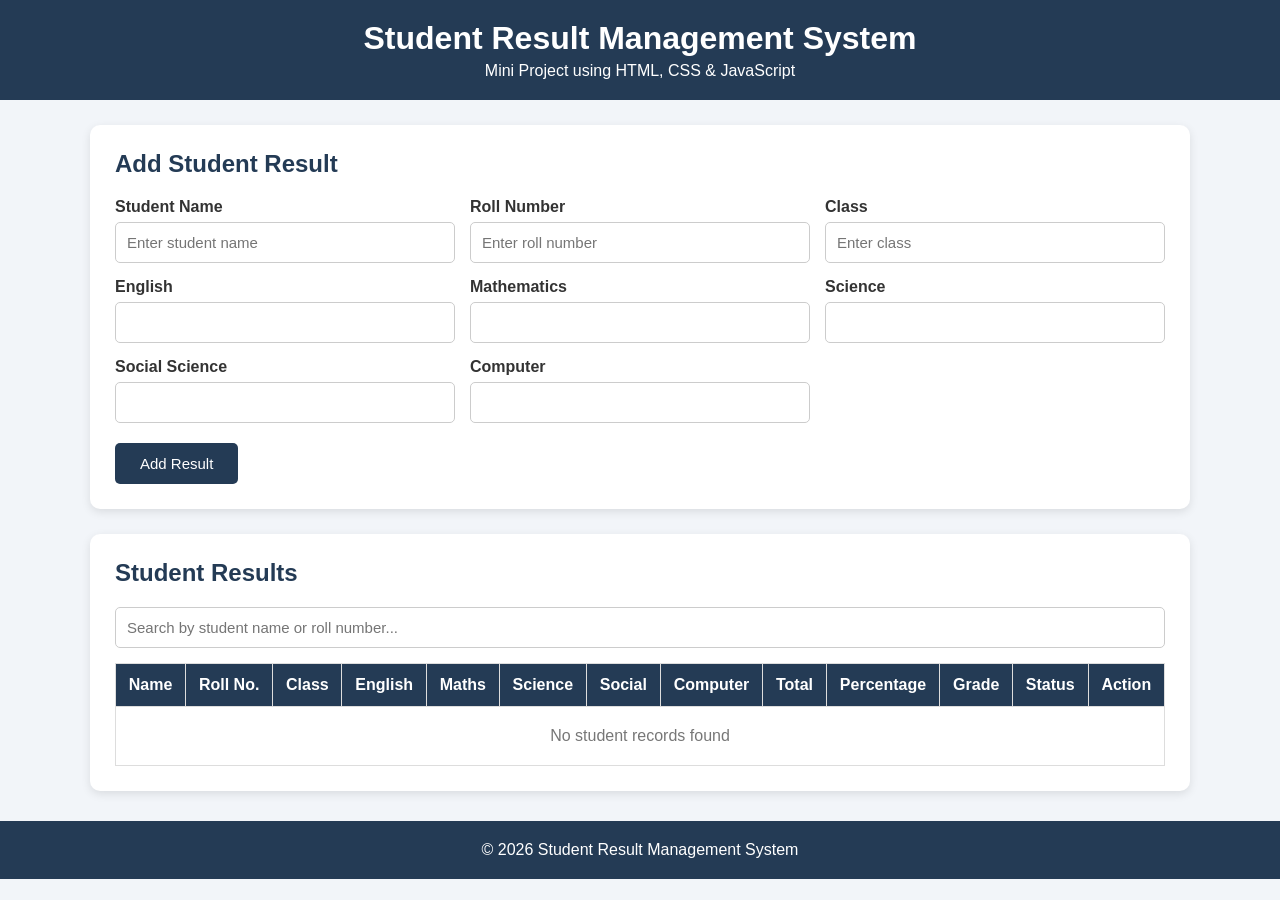
<file: index.html>
<!DOCTYPE html>
<html lang="en">
<head>
    <meta charset="UTF-8">
    <meta name="viewport" content="width=device-width, initial-scale=1.0">
    <title>Student Result Management System</title>

    <style>
        * {
            box-sizing: border-box;
            margin: 0;
            padding: 0;
            font-family: Arial, sans-serif;
        }

        body {
            background: #f2f5f9;
            color: #333;
        }

        header {
            background: #243b55;
            color: white;
            padding: 20px;
            text-align: center;
        }

        header h1 {
            margin-bottom: 5px;
        }

        .container {
            width: 95%;
            max-width: 1100px;
            margin: 25px auto;
        }

        .card {
            background: white;
            padding: 25px;
            margin-bottom: 25px;
            border-radius: 10px;
            box-shadow: 0 3px 10px rgba(0,0,0,0.1);
        }

        .card h2 {
            margin-bottom: 20px;
            color: #243b55;
        }

        .form-grid {
            display: grid;
            grid-template-columns: repeat(3, 1fr);
            gap: 15px;
        }

        .form-group {
            display: flex;
            flex-direction: column;
        }

        label {
            margin-bottom: 6px;
            font-weight: bold;
        }

        input {
            padding: 11px;
            border: 1px solid #ccc;
            border-radius: 5px;
            font-size: 15px;
        }

        input:focus {
            outline: none;
            border-color: #243b55;
        }

        .btn {
            margin-top: 20px;
            padding: 12px 25px;
            border: none;
            border-radius: 5px;
            background: #243b55;
            color: white;
            cursor: pointer;
            font-size: 15px;
        }

        .btn:hover {
            background: #141e30;
        }

        .search-box {
            margin-bottom: 15px;
        }

        .search-box input {
            width: 100%;
        }

        .table-container {
            overflow-x: auto;
        }

        table {
            width: 100%;
            border-collapse: collapse;
            min-width: 900px;
        }

        th, td {
            padding: 12px;
            border: 1px solid #ddd;
            text-align: center;
        }

        th {
            background: #243b55;
            color: white;
        }

        tr:nth-child(even) {
            background: #f8f9fa;
        }

        .pass {
            color: green;
            font-weight: bold;
        }

        .fail {
            color: red;
            font-weight: bold;
        }

        .delete-btn {
            background: #dc3545;
            color: white;
            border: none;
            padding: 7px 12px;
            border-radius: 4px;
            cursor: pointer;
        }

        .delete-btn:hover {
            background: #a71d2a;
        }

        .empty {
            text-align: center;
            padding: 20px;
            color: #777;
        }

        footer {
            text-align: center;
            padding: 20px;
            background: #243b55;
            color: white;
            margin-top: 30px;
        }

        @media (max-width: 768px) {
            .form-grid {
                grid-template-columns: 1fr;
            }

            .container {
                width: 92%;
            }
        }
    </style>
</head>

<body>

<header>
    <h1>Student Result Management System</h1>
    <p>Mini Project using HTML, CSS & JavaScript</p>
</header>

<div class="container">

    <!-- Add Student Form -->
    <div class="card">
        <h2>Add Student Result</h2>

        <form id="resultForm">

            <div class="form-grid">

                <div class="form-group">
                    <label>Student Name</label>
                    <input type="text" id="studentName"
                           placeholder="Enter student name" required>
                </div>

                <div class="form-group">
                    <label>Roll Number</label>
                    <input type="text" id="rollNumber"
                           placeholder="Enter roll number" required>
                </div>

                <div class="form-group">
                    <label>Class</label>
                    <input type="text" id="studentClass"
                           placeholder="Enter class" required>
                </div>

                <div class="form-group">
                    <label>English</label>
                    <input type="number" id="english"
                           min="0" max="100" required>
                </div>

                <div class="form-group">
                    <label>Mathematics</label>
                    <input type="number" id="maths"
                           min="0" max="100" required>
                </div>

                <div class="form-group">
                    <label>Science</label>
                    <input type="number" id="science"
                           min="0" max="100" required>
                </div>

                <div class="form-group">
                    <label>Social Science</label>
                    <input type="number" id="social"
                           min="0" max="100" required>
                </div>

                <div class="form-group">
                    <label>Computer</label>
                    <input type="number" id="computer"
                           min="0" max="100" required>
                </div>

            </div>

            <button type="submit" class="btn">
                Add Result
            </button>

        </form>
    </div>


    <!-- Student Records -->
    <div class="card">

        <h2>Student Results</h2>

        <div class="search-box">
            <input type="text"
                   id="search"
                   placeholder="Search by student name or roll number..."
                   onkeyup="searchStudents()">
        </div>

        <div class="table-container">

            <table>

                <thead>
                    <tr>
                        <th>Name</th>
                        <th>Roll No.</th>
                        <th>Class</th>
                        <th>English</th>
                        <th>Maths</th>
                        <th>Science</th>
                        <th>Social</th>
                        <th>Computer</th>
                        <th>Total</th>
                        <th>Percentage</th>
                        <th>Grade</th>
                        <th>Status</th>
                        <th>Action</th>
                    </tr>
                </thead>

                <tbody id="resultTable">
                </tbody>

            </table>

        </div>

    </div>

</div>

<footer>
    <p>© 2026 Student Result Management System</p>
</footer>


<script>

    // Load existing records
    let students = JSON.parse(localStorage.getItem("students")) || [];

    // Form submit
    document.getElementById("resultForm").addEventListener("submit", function(e) {

        e.preventDefault();

        let name = document.getElementById("studentName").value;
        let roll = document.getElementById("rollNumber").value;
        let studentClass = document.getElementById("studentClass").value;

        let english = Number(document.getElementById("english").value);
        let maths = Number(document.getElementById("maths").value);
        let science = Number(document.getElementById("science").value);
        let social = Number(document.getElementById("social").value);
        let computer = Number(document.getElementById("computer").value);

        // Calculate total
        let total = english + maths + science + social + computer;

        // Calculate percentage
        let percentage = total / 5;

        // Calculate grade
        let grade;

        if (percentage >= 90) {
            grade = "A+";
        }
        else if (percentage >= 80) {
            grade = "A";
        }
        else if (percentage >= 70) {
            grade = "B";
        }
        else if (percentage >= 60) {
            grade = "C";
        }
        else if (percentage >= 50) {
            grade = "D";
        }
        else {
            grade = "F";
        }

        // Student must score at least 35 in every subject
        let passed =
            english >= 35 &&
            maths >= 35 &&
            science >= 35 &&
            social >= 35 &&
            computer >= 35;

        let status = passed ? "Pass" : "Fail";

        // Create student object
        let student = {
            name: name,
            roll: roll,
            studentClass: studentClass,
            english: english,
            maths: maths,
            science: science,
            social: social,
            computer: computer,
            total: total,
            percentage: percentage.toFixed(2),
            grade: grade,
            status: status
        };

        students.push(student);

        // Save to localStorage
        localStorage.setItem("students", JSON.stringify(students));

        // Clear form
        document.getElementById("resultForm").reset();

        displayStudents();

        alert("Student result added successfully!");

    });


    // Display students
    function displayStudents(data = students) {

        let table = document.getElementById("resultTable");

        table.innerHTML = "";

        if (data.length === 0) {

            table.innerHTML = `
                <tr>
                    <td colspan="13" class="empty">
                        No student records found
                    </td>
                </tr>
            `;

            return;
        }

        data.forEach((student, index) => {

            let row = document.createElement("tr");

            row.innerHTML = `
                <td>${student.name}</td>
                <td>${student.roll}</td>
                <td>${student.studentClass}</td>
                <td>${student.english}</td>
                <td>${student.maths}</td>
                <td>${student.science}</td>
                <td>${student.social}</td>
                <td>${student.computer}</td>
                <td>${student.total}/500</td>
                <td>${student.percentage}%</td>
                <td>${student.grade}</td>

                <td class="${student.status === 'Pass' ? 'pass' : 'fail'}">
                    ${student.status}
                </td>

                <td>
                    <button class="delete-btn"
                            onclick="deleteStudent(${index})">
                        Delete
                    </button>
                </td>
            `;

            table.appendChild(row);

        });

    }


    // Delete student
    function deleteStudent(index) {

        if (confirm("Are you sure you want to delete this result?")) {

            students.splice(index, 1);

            localStorage.setItem(
                "students",
                JSON.stringify(students)
            );

            displayStudents();
        }

    }


    // Search students
    function searchStudents() {

        let searchValue =
            document.getElementById("search")
            .value
            .toLowerCase();

        let filteredStudents = students.filter(student =>

            student.name.toLowerCase().includes(searchValue) ||
            student.roll.toLowerCase().includes(searchValue)

        );

        displayStudents(filteredStudents);

    }


    // Display records when page loads
    displayStudents();

</script>

</body>
</html>
</file>
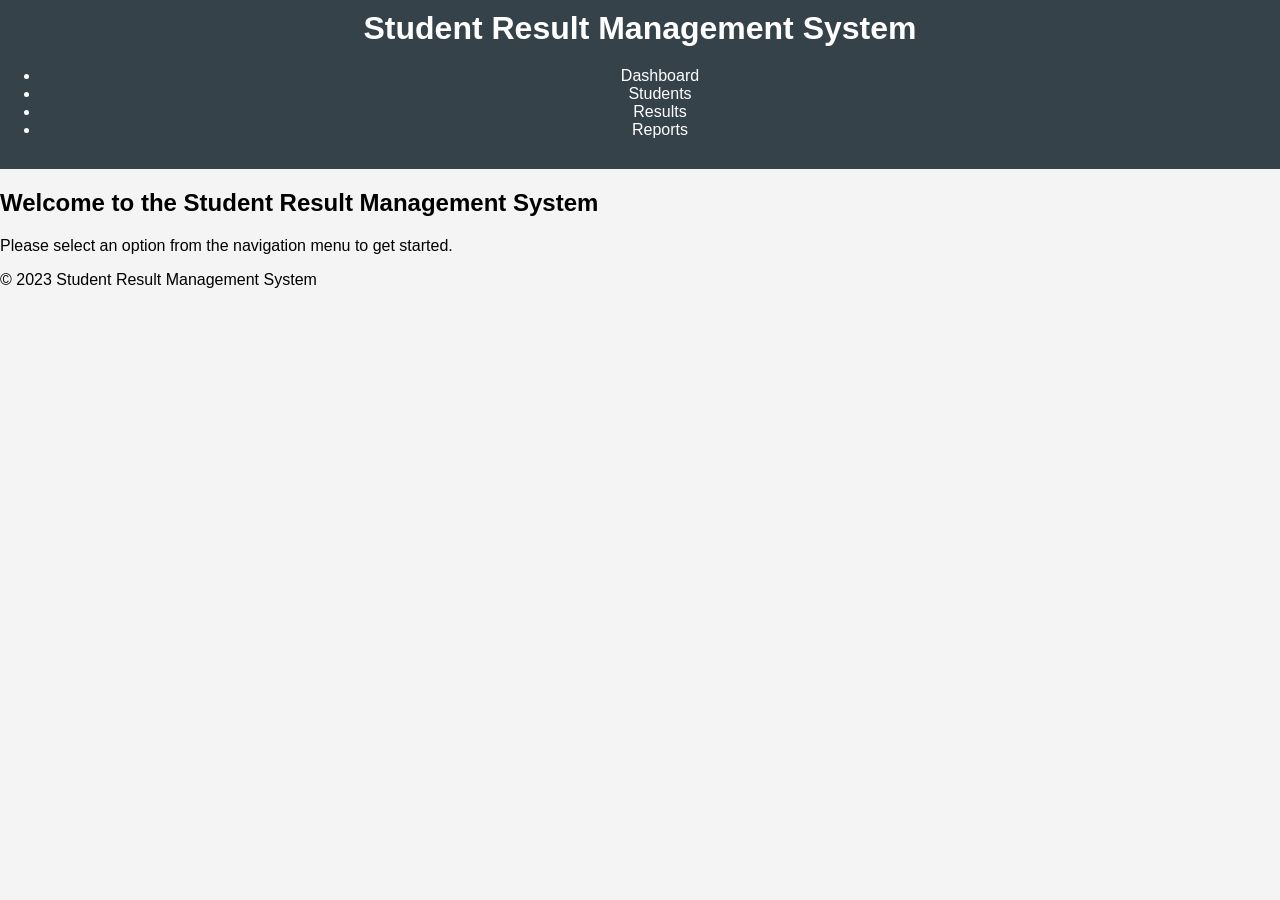
<file: result-management-system/src/index.html>
<!DOCTYPE html>
<html lang="en">
<head>
    <meta charset="UTF-8">
    <meta name="viewport" content="width=device-width, initial-scale=1.0">
    <title>Student Result Management System</title>
    <link rel="stylesheet" href="css/styles.css">
</head>
<body>
    <header>
        <h1>Student Result Management System</h1>
        <nav>
            <ul>
                <li><a href="pages/dashboard.html">Dashboard</a></li>
                <li><a href="pages/students.html">Students</a></li>
                <li><a href="pages/results.html">Results</a></li>
                <li><a href="pages/reports.html">Reports</a></li>
            </ul>
        </nav>
    </header>
    <main>
        <h2>Welcome to the Student Result Management System</h2>
        <p>Please select an option from the navigation menu to get started.</p>
    </main>
    <footer>
        <p>&copy; 2023 Student Result Management System</p>
    </footer>
    <script src="js/app.js"></script>
</body>
</html>
</file>
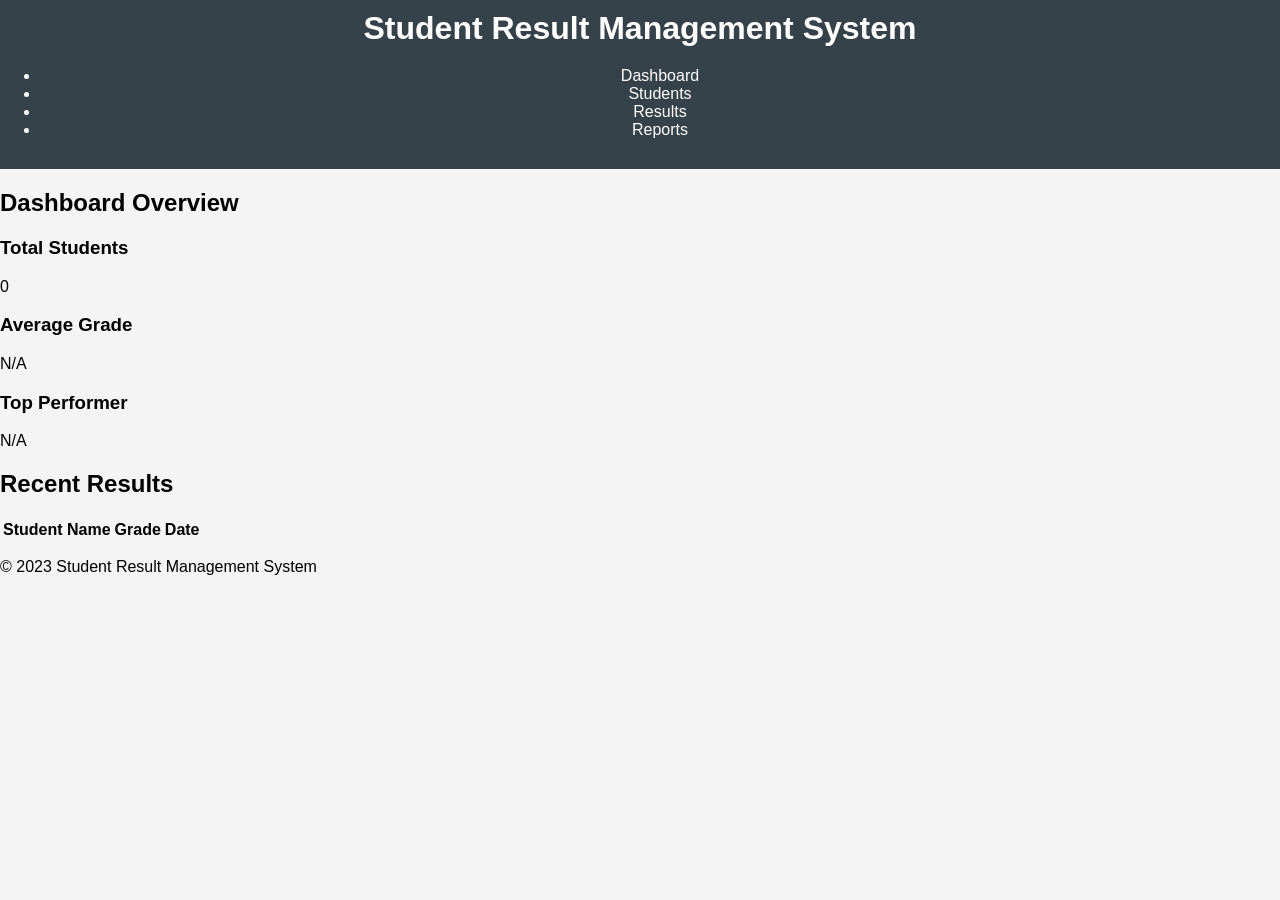
<file: result-management-system/src/pages/dashboard.html>
<!DOCTYPE html>
<html lang="en">
<head>
    <meta charset="UTF-8">
    <meta name="viewport" content="width=device-width, initial-scale=1.0">
    <title>Dashboard - Student Result Management System</title>
    <link rel="stylesheet" href="../css/styles.css">
</head>
<body>
    <header>
        <h1>Student Result Management System</h1>
        <nav>
            <ul>
                <li><a href="dashboard.html">Dashboard</a></li>
                <li><a href="students.html">Students</a></li>
                <li><a href="results.html">Results</a></li>
                <li><a href="reports.html">Reports</a></li>
            </ul>
        </nav>
    </header>
    <main>
        <section>
            <h2>Dashboard Overview</h2>
            <div id="key-metrics">
                <div class="metric">
                    <h3>Total Students</h3>
                    <p id="total-students">0</p>
                </div>
                <div class="metric">
                    <h3>Average Grade</h3>
                    <p id="average-grade">N/A</p>
                </div>
                <div class="metric">
                    <h3>Top Performer</h3>
                    <p id="top-performer">N/A</p>
                </div>
            </div>
        </section>
        <section>
            <h2>Recent Results</h2>
            <table id="recent-results">
                <thead>
                    <tr>
                        <th>Student Name</th>
                        <th>Grade</th>
                        <th>Date</th>
                    </tr>
                </thead>
                <tbody>
                    <!-- Recent results will be populated here -->
                </tbody>
            </table>
        </section>
    </main>
    <footer>
        <p>&copy; 2023 Student Result Management System</p>
    </footer>
    <script src="../js/app.js"></script>
</body>
</html>
</file>
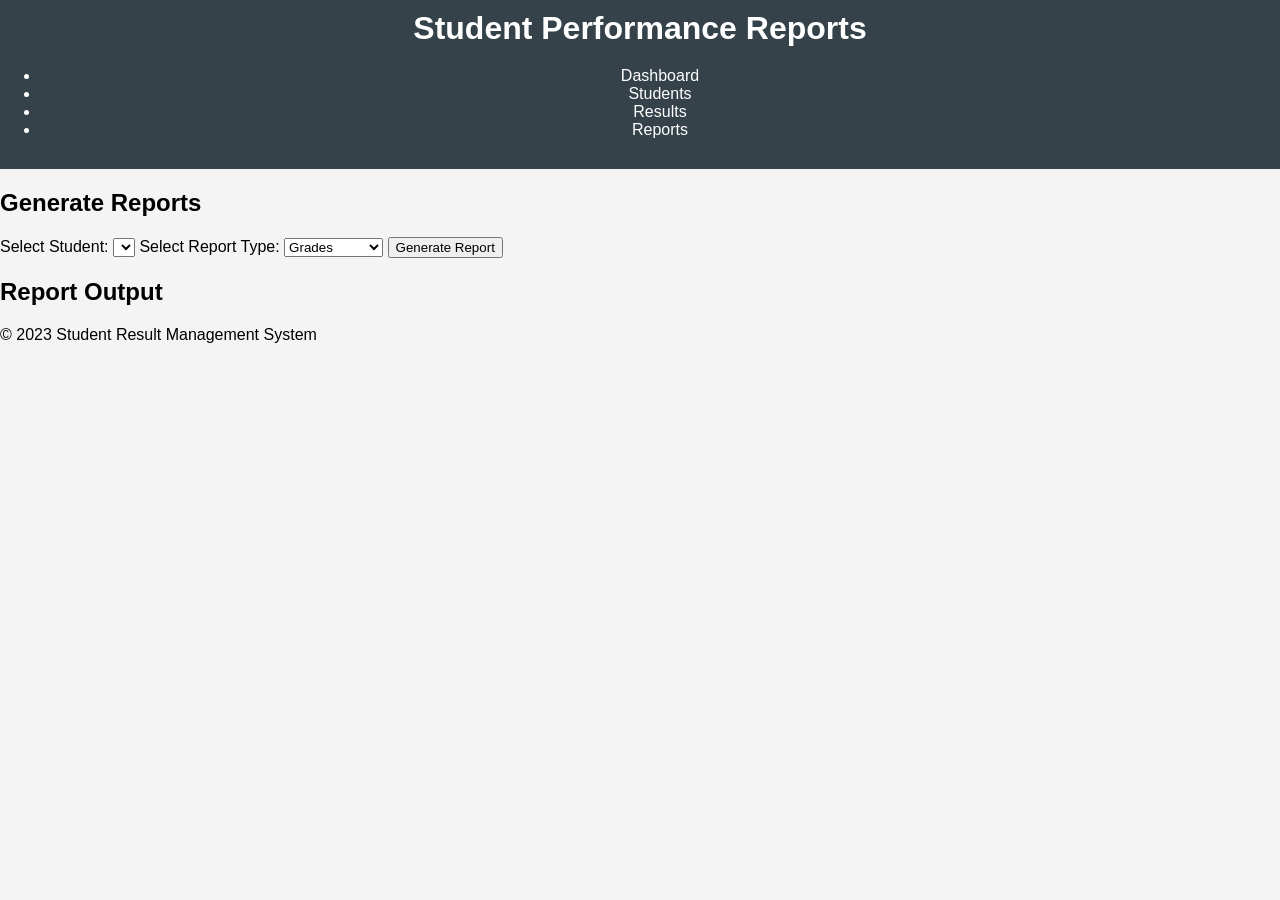
<file: result-management-system/src/pages/reports.html>
<!DOCTYPE html>
<html lang="en">
<head>
    <meta charset="UTF-8">
    <meta name="viewport" content="width=device-width, initial-scale=1.0">
    <title>Student Reports</title>
    <link rel="stylesheet" href="../css/styles.css">
</head>
<body>
    <header>
        <h1>Student Performance Reports</h1>
        <nav>
            <ul>
                <li><a href="dashboard.html">Dashboard</a></li>
                <li><a href="students.html">Students</a></li>
                <li><a href="results.html">Results</a></li>
                <li><a href="reports.html">Reports</a></li>
            </ul>
        </nav>
    </header>
    <main>
        <section>
            <h2>Generate Reports</h2>
            <form id="report-form">
                <label for="student-select">Select Student:</label>
                <select id="student-select" name="student">
                    <!-- Options will be populated dynamically -->
                </select>
                <label for="report-type">Select Report Type:</label>
                <select id="report-type" name="report-type">
                    <option value="grades">Grades</option>
                    <option value="attendance">Attendance</option>
                    <option value="performance">Performance</option>
                </select>
                <button type="submit">Generate Report</button>
            </form>
        </section>
        <section id="report-output">
            <h2>Report Output</h2>
            <div id="report-content">
                <!-- Report content will be displayed here -->
            </div>
        </section>
    </main>
    <footer>
        <p>&copy; 2023 Student Result Management System</p>
    </footer>
    <script src="../js/app.js"></script>
</body>
</html>
</file>
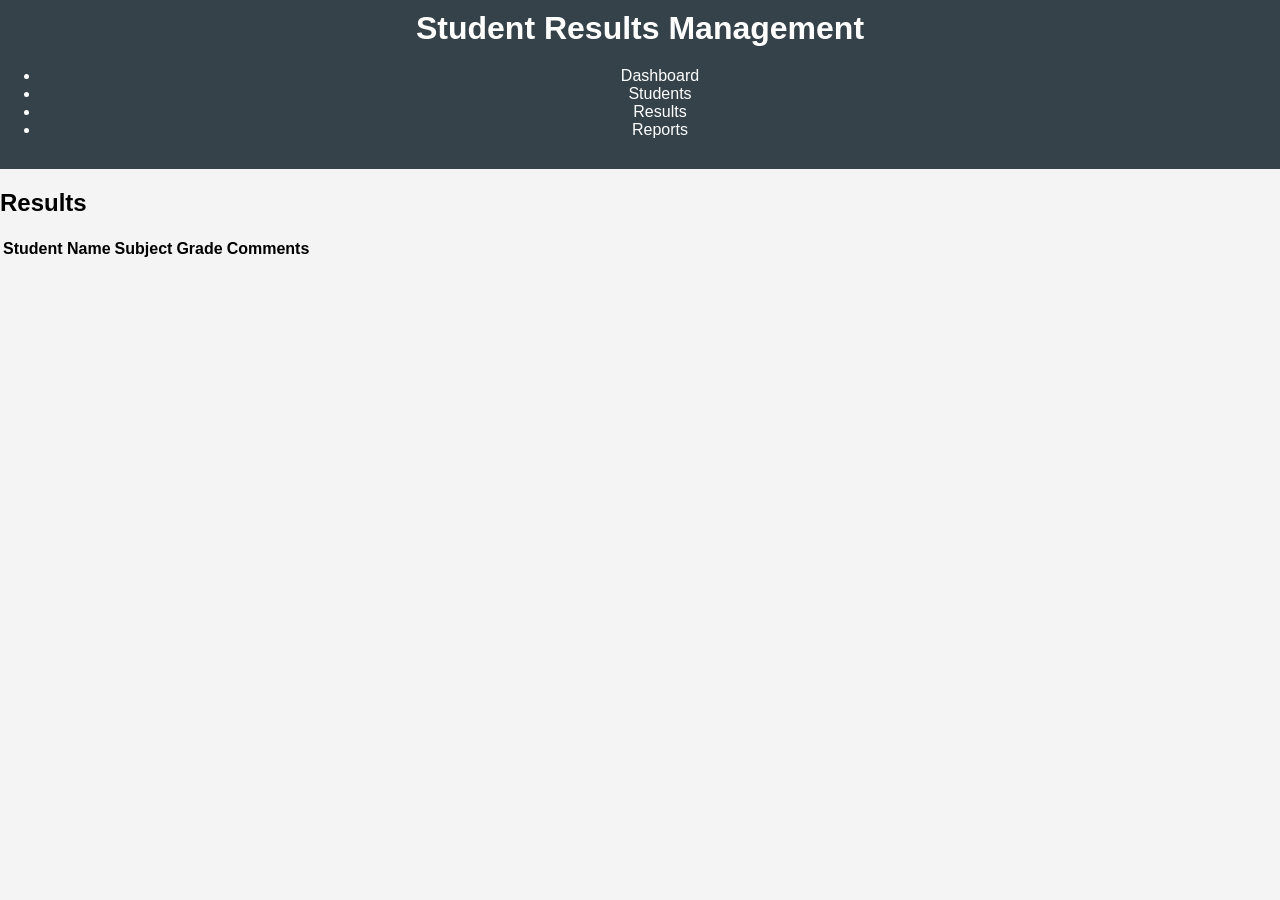
<file: result-management-system/src/pages/results.html>
<!DOCTYPE html>
<html lang="en">
<head>
    <meta charset="UTF-8">
    <meta name="viewport" content="width=device-width, initial-scale=1.0">
    <title>Student Results</title>
    <link rel="stylesheet" href="../css/styles.css">
</head>
<body>
    <header>
        <h1>Student Results Management</h1>
        <nav>
            <ul>
                <li><a href="dashboard.html">Dashboard</a></li>
                <li><a href="students.html">Students</a></li>
                <li><a href="results.html">Results</a></li>
                <li><a href="reports.html">Reports</a></li>
            </ul>
        </nav>
    </header>
    <main>
        <h2>Results</h2>
        <table id="results-table">
            <thead>
                <tr>
                    <th>Student Name</th>
                    <th>Subject</th>
                    <th>Grade</th>
                    <th>Comments</th>
                </tr>
            </thead>
            <tbody>
                <!-- Results will be populated here dynamically -->
            </tbody>
        </table>
    </main>
    <script src="../js/app.js"></script>
</body>
</html>
</file>
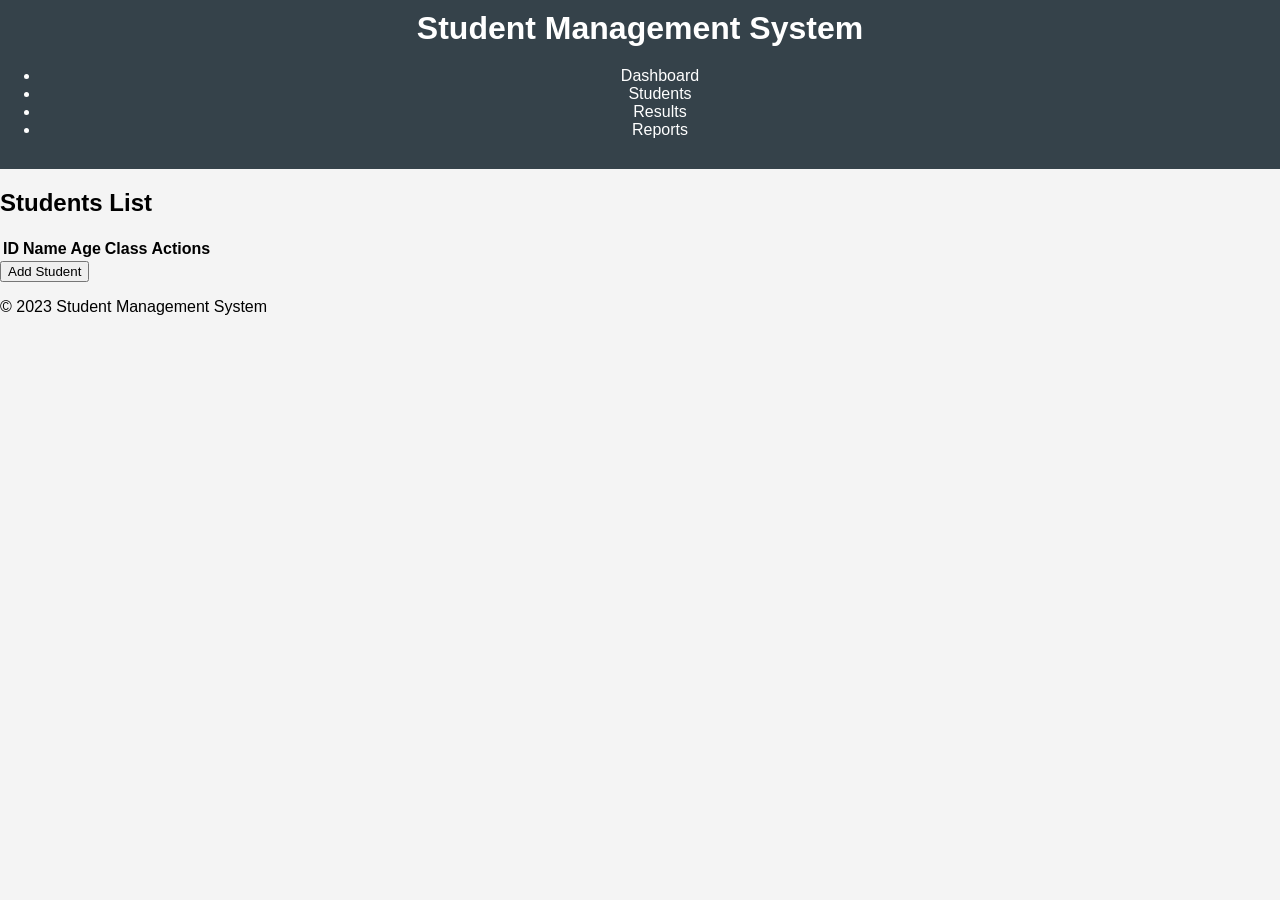
<file: result-management-system/src/pages/students.html>
<!DOCTYPE html>
<html lang="en">
<head>
    <meta charset="UTF-8">
    <meta name="viewport" content="width=device-width, initial-scale=1.0">
    <title>Student Management System - Students</title>
    <link rel="stylesheet" href="../css/styles.css">
</head>
<body>
    <header>
        <h1>Student Management System</h1>
        <nav>
            <ul>
                <li><a href="dashboard.html">Dashboard</a></li>
                <li><a href="students.html">Students</a></li>
                <li><a href="results.html">Results</a></li>
                <li><a href="reports.html">Reports</a></li>
            </ul>
        </nav>
    </header>
    <main>
        <h2>Students List</h2>
        <table id="students-table">
            <thead>
                <tr>
                    <th>ID</th>
                    <th>Name</th>
                    <th>Age</th>
                    <th>Class</th>
                    <th>Actions</th>
                </tr>
            </thead>
            <tbody>
                <!-- Student records will be populated here -->
            </tbody>
        </table>
        <button id="add-student">Add Student</button>
    </main>
    <footer>
        <p>&copy; 2023 Student Management System</p>
    </footer>
    <script src="../js/app.js"></script>
</body>
</html>
</file>
<file: result-management-system/src/css/styles.css>
body {
    font-family: Arial, sans-serif;
    margin: 0;
    padding: 0;
    background-color: #f4f4f4;
}

header {
    background: #35424a;
    color: #ffffff;
    padding: 10px 0;
    text-align: center;
}

h1 {
    margin: 0;
}

nav {
    margin: 20px 0;
}

nav a {
    color: #ffffff;
    text-decoration: none;
    padding: 10px 15px;
}

nav a:hover {
    background: #e8491d;
}

.container {
    width: 80%;
    margin: auto;
    overflow: hidden;
}

.footer {
    background: #35424a;
    color: #ffffff;
    text-align: center;
    padding: 10px 0;
    position: relative;
    bottom: 0;
    width: 100%;
}

.table {
    width: 100%;
    border-collapse: collapse;
    margin: 20px 0;
}

.table th, .table td {
    border: 1px solid #dddddd;
    text-align: left;
    padding: 8px;
}

.table th {
    background-color: #35424a;
    color: white;
}

.button {
    background-color: #e8491d;
    color: white;
    padding: 10px 15px;
    border: none;
    cursor: pointer;
}

.button:hover {
    background-color: #35424a;
}
</file>
